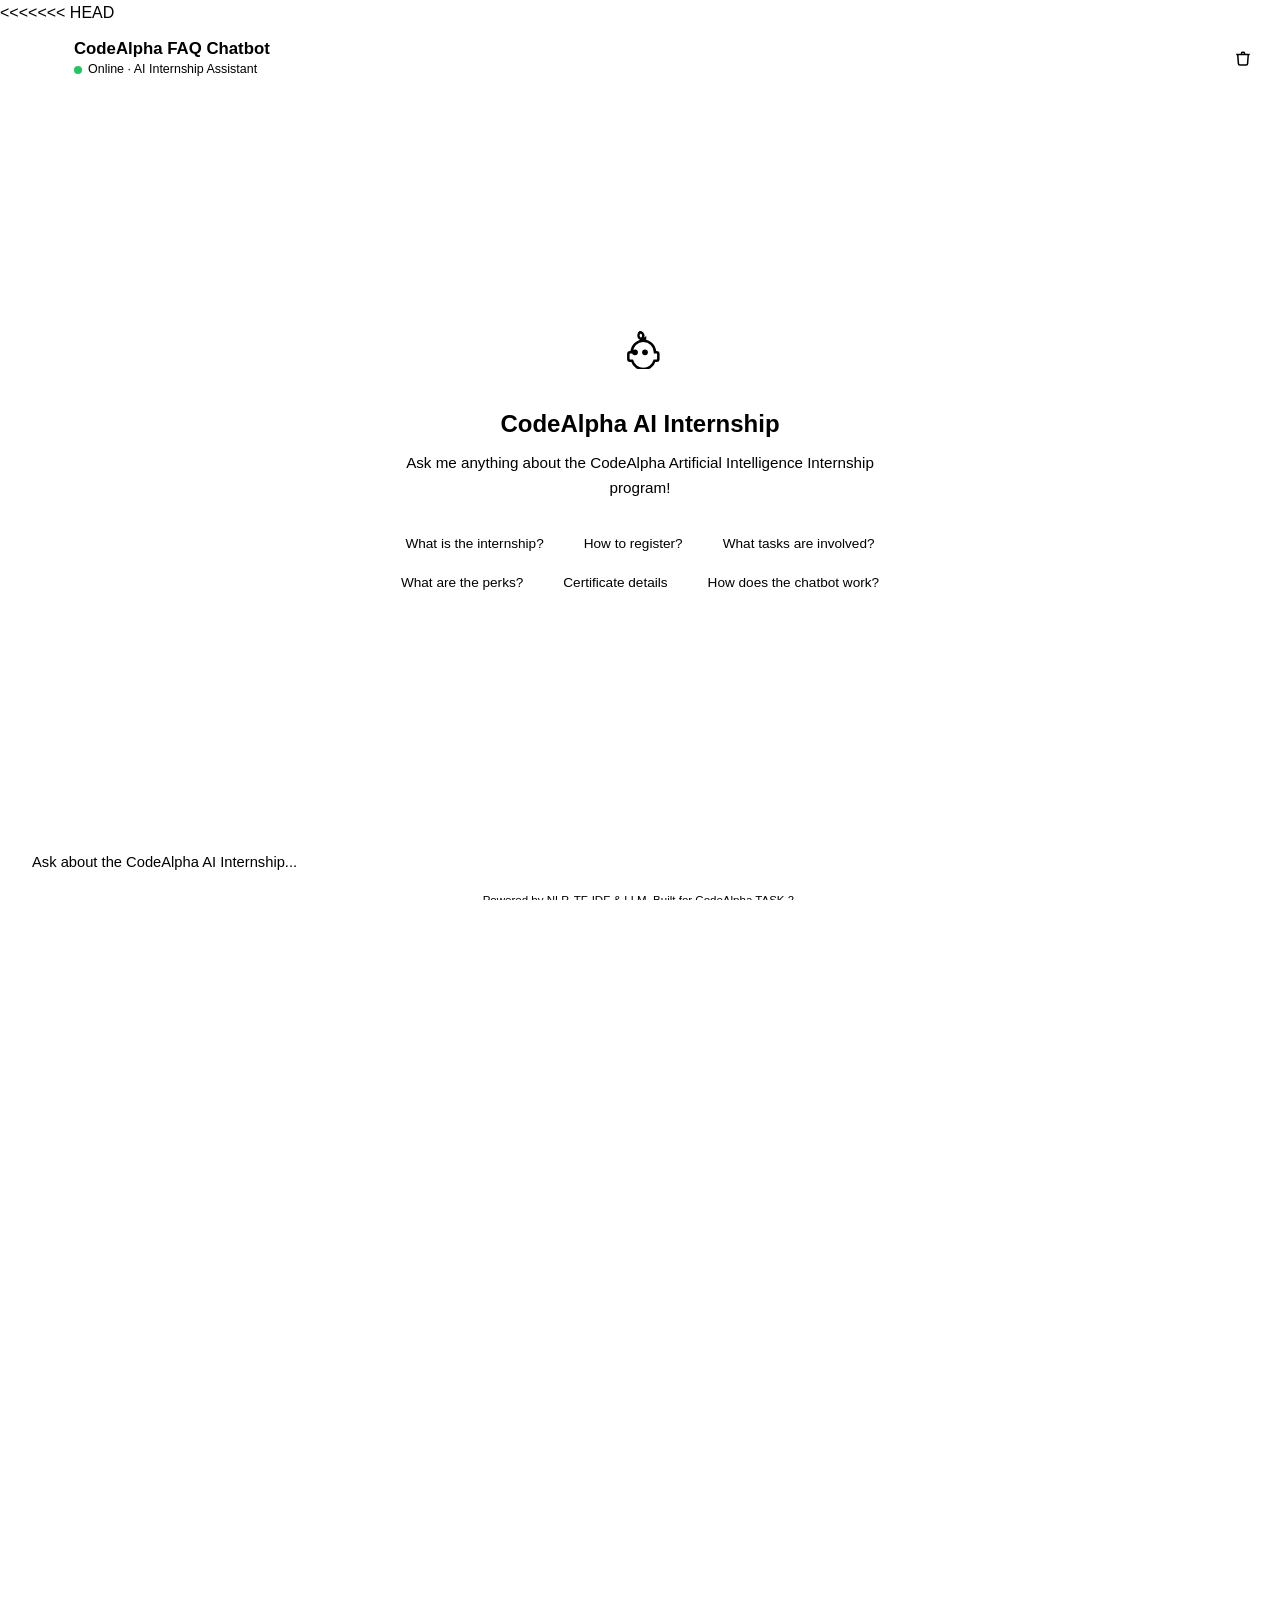
<file: CodeAlpha_FAQ_Chatbot/frontend/index.html>
<<<<<<< HEAD
<!DOCTYPE html>
<html lang="en">
<head>
    <meta charset="UTF-8">
    <meta name="viewport" content="width=device-width, initial-scale=1.0">
    <title>CodeAlpha FAQ Chatbot</title>
    <link rel="stylesheet" href="style.css">
    <!-- Favicon - CodeAlpha inspired -->
    <link rel="icon" href="data:image/svg+xml,<svg xmlns='http://www.w3.org/2000/svg' viewBox='0 0 100 100'><text y='.9em' font-size='90'>🤖</text></svg>">
</head>
<body>
    <!-- ──────────────────────────────────────── -->
    <!-- Main Chat Container                      -->
    <!-- ──────────────────────────────────────── -->
    <div class="chat-container">

        <!-- ──────────────────────────────────── -->
        <!-- Header                                -->
        <!-- ──────────────────────────────────── -->
        <header class="chat-header">
            <div class="header-left">
                <div class="bot-avatar">
                    <svg viewBox="0 0 24 24" fill="none" stroke="currentColor" stroke-width="2">
                        <path d="M12 2a2 2 0 0 1 2 2c0 .74-.4 1.39-1 1.73V7h1a7 7 0 0 1 7 7h1a1 1 0 0 1 1 1v3a1 1 0 0 1-1 1h-1.27A7 7 0 0 1 7.27 19H6a1 1 0 0 1-1-1v-3a1 1 0 0 1 1-1h1a7 7 0 0 1 7-7h1V5.73A2 2 0 0 1 12 2z"/>
                        <circle cx="9" cy="14" r="1" fill="currentColor"/>
                        <circle cx="15" cy="14" r="1" fill="currentColor"/>
                    </svg>
                </div>
                <div class="header-info">
                    <h1>CodeAlpha FAQ Chatbot</h1>
                    <span class="status-indicator">
                        <span class="status-dot"></span>
                        Online &middot; AI Internship Assistant
                    </span>
                </div>
            </div>
            <div class="header-right">
                <button id="clearChat" class="header-btn" title="Clear conversation">
                    <svg viewBox="0 0 24 24" fill="none" stroke="currentColor" stroke-width="2">
                        <polyline points="3 6 5 6 21 6"></polyline>
                        <path d="m19 6-.867 12.142A2 2 0 0 1 16.138 20H7.862a2 2 0 0 1-1.995-1.858L5 6m5 0V4a1 1 0 0 1 1-1h2a1 1 0 0 1 1 1v2"></path>
                    </svg>
                </button>
            </div>
        </header>

        <!-- ──────────────────────────────────── -->
        <!-- Messages Area                         -->
        <!-- ──────────────────────────────────── -->
        <main class="chat-messages" id="chatMessages">

            <!-- Welcome Message (shown on load) -->
            <div class="welcome-screen" id="welcomeScreen">
                <div class="welcome-icon">
                    <svg viewBox="0 0 24 24" fill="none" stroke="currentColor" stroke-width="1.5">
                        <path d="M12 2a2 2 0 0 1 2 2c0 .74-.4 1.39-1 1.73V7h1a7 7 0 0 1 7 7h1a1 1 0 0 1 1 1v3a1 1 0 0 1-1 1h-1.27A7 7 0 0 1 7.27 19H6a1 1 0 0 1-1-1v-3a1 1 0 0 1 1-1h1a7 7 0 0 1 7-7h1V5.73A2 2 0 0 1 12 2z"/>
                        <circle cx="9" cy="14" r="1" fill="currentColor"/>
                        <circle cx="15" cy="14" r="1" fill="currentColor"/>
                    </svg>
                </div>
                <h2>CodeAlpha AI Internship</h2>
                <p>Ask me anything about the CodeAlpha Artificial Intelligence Internship program!</p>
                <div class="suggestion-chips">
                    <button class="chip" data-query="What is the CodeAlpha AI Internship?">What is the internship?</button>
                    <button class="chip" data-query="How do I register for the CodeAlpha AI Internship?">How to register?</button>
                    <button class="chip" data-query="What tasks will I complete during the internship?">What tasks are involved?</button>
                    <button class="chip" data-query="What perks do I get from completing the internship?">What are the perks?</button>
                    <button class="chip" data-query="Will I receive a certificate?">Certificate details</button>
                    <button class="chip" data-query="How does the FAQ chatbot with TF-IDF and Cosine Similarity work?">How does the chatbot work?</button>
                </div>
            </div>

        </main>

        <!-- ──────────────────────────────────── -->
        <!-- Input Area                            -->
        <!-- ──────────────────────────────────── -->
        <footer class="chat-input-area">
            <div class="input-wrapper">
                <textarea
                    id="messageInput"
                    placeholder="Ask about the CodeAlpha AI Internship..."
                    rows="1"
                    maxlength="1000"
                ></textarea>
                <button id="sendButton" class="send-btn" title="Send message" disabled>
                    <svg viewBox="0 0 24 24" fill="none" stroke="currentColor" stroke-width="2">
                        <line x1="22" y1="2" x2="11" y2="13"></line>
                        <polygon points="22 2 15 22 11 13 2 9 22 2"></polygon>
                    </svg>
                </button>
            </div>
            <p class="disclaimer">Powered by NLP, TF-IDF &amp; LLM. Built for CodeAlpha TASK 2.</p>
        </footer>

    </div>

    <!-- JavaScript -->
    <script src="script.js"></script>
</body>
</html>
=======
<!DOCTYPE html>
<html lang="en">
<head>
    <meta charset="UTF-8">
    <meta name="viewport" content="width=device-width, initial-scale=1.0">
    <title>CodeAlpha FAQ Chatbot</title>
    <link rel="stylesheet" href="style.css">
    <!-- Favicon - CodeAlpha inspired -->
    <link rel="icon" href="data:image/svg+xml,<svg xmlns='http://www.w3.org/2000/svg' viewBox='0 0 100 100'><text y='.9em' font-size='90'>🤖</text></svg>">
</head>
<body>
    <!-- ──────────────────────────────────────── -->
    <!-- Main Chat Container                      -->
    <!-- ──────────────────────────────────────── -->
    <div class="chat-container">

        <!-- ──────────────────────────────────── -->
        <!-- Header                                -->
        <!-- ──────────────────────────────────── -->
        <header class="chat-header">
            <div class="header-left">
                <div class="bot-avatar">
                    <svg viewBox="0 0 24 24" fill="none" stroke="currentColor" stroke-width="2">
                        <path d="M12 2a2 2 0 0 1 2 2c0 .74-.4 1.39-1 1.73V7h1a7 7 0 0 1 7 7h1a1 1 0 0 1 1 1v3a1 1 0 0 1-1 1h-1.27A7 7 0 0 1 7.27 19H6a1 1 0 0 1-1-1v-3a1 1 0 0 1 1-1h1a7 7 0 0 1 7-7h1V5.73A2 2 0 0 1 12 2z"/>
                        <circle cx="9" cy="14" r="1" fill="currentColor"/>
                        <circle cx="15" cy="14" r="1" fill="currentColor"/>
                    </svg>
                </div>
                <div class="header-info">
                    <h1>CodeAlpha FAQ Chatbot</h1>
                    <span class="status-indicator">
                        <span class="status-dot"></span>
                        Online &middot; AI Internship Assistant
                    </span>
                </div>
            </div>
            <div class="header-right">
                <button id="clearChat" class="header-btn" title="Clear conversation">
                    <svg viewBox="0 0 24 24" fill="none" stroke="currentColor" stroke-width="2">
                        <polyline points="3 6 5 6 21 6"></polyline>
                        <path d="m19 6-.867 12.142A2 2 0 0 1 16.138 20H7.862a2 2 0 0 1-1.995-1.858L5 6m5 0V4a1 1 0 0 1 1-1h2a1 1 0 0 1 1 1v2"></path>
                    </svg>
                </button>
            </div>
        </header>

        <!-- ──────────────────────────────────── -->
        <!-- Messages Area                         -->
        <!-- ──────────────────────────────────── -->
        <main class="chat-messages" id="chatMessages">

            <!-- Welcome Message (shown on load) -->
            <div class="welcome-screen" id="welcomeScreen">
                <div class="welcome-icon">
                    <svg viewBox="0 0 24 24" fill="none" stroke="currentColor" stroke-width="1.5">
                        <path d="M12 2a2 2 0 0 1 2 2c0 .74-.4 1.39-1 1.73V7h1a7 7 0 0 1 7 7h1a1 1 0 0 1 1 1v3a1 1 0 0 1-1 1h-1.27A7 7 0 0 1 7.27 19H6a1 1 0 0 1-1-1v-3a1 1 0 0 1 1-1h1a7 7 0 0 1 7-7h1V5.73A2 2 0 0 1 12 2z"/>
                        <circle cx="9" cy="14" r="1" fill="currentColor"/>
                        <circle cx="15" cy="14" r="1" fill="currentColor"/>
                    </svg>
                </div>
                <h2>CodeAlpha AI Internship</h2>
                <p>Ask me anything about the CodeAlpha Artificial Intelligence Internship program!</p>
                <div class="suggestion-chips">
                    <button class="chip" data-query="What is the CodeAlpha AI Internship?">What is the internship?</button>
                    <button class="chip" data-query="How do I register for the CodeAlpha AI Internship?">How to register?</button>
                    <button class="chip" data-query="What tasks will I complete during the internship?">What tasks are involved?</button>
                    <button class="chip" data-query="What perks do I get from completing the internship?">What are the perks?</button>
                    <button class="chip" data-query="Will I receive a certificate?">Certificate details</button>
                    <button class="chip" data-query="How does the FAQ chatbot with TF-IDF and Cosine Similarity work?">How does the chatbot work?</button>
                </div>
            </div>

        </main>

        <!-- ──────────────────────────────────── -->
        <!-- Input Area                            -->
        <!-- ──────────────────────────────────── -->
        <footer class="chat-input-area">
            <div class="input-wrapper">
                <textarea
                    id="messageInput"
                    placeholder="Ask about the CodeAlpha AI Internship..."
                    rows="1"
                    maxlength="1000"
                ></textarea>
                <button id="sendButton" class="send-btn" title="Send message" disabled>
                    <svg viewBox="0 0 24 24" fill="none" stroke="currentColor" stroke-width="2">
                        <line x1="22" y1="2" x2="11" y2="13"></line>
                        <polygon points="22 2 15 22 11 13 2 9 22 2"></polygon>
                    </svg>
                </button>
            </div>
            <p class="disclaimer">Powered by NLP, TF-IDF &amp; LLM. Built for CodeAlpha TASK 2.</p>
        </footer>

    </div>

    <!-- JavaScript -->
    <script src="script.js"></script>
</body>
</html>
>>>>>>> 767d4fe4fd49e129a8f58eedc3eddf932e98da9f
</file>
<file: CodeAlpha_FAQ_Chatbot/frontend/style.css>
<<<<<<< HEAD
/* ────────────────────────────────────────────
   CodeAlpha FAQ Chatbot - Modern Chat UI Styles
   ────────────────────────────────────────────
   A clean, ChatGPT-inspired chat interface
   with smooth animations and responsive design.
   ──────────────────────────────────────────── */

/* ────────────────────────────────────────────
   CSS Variables / Design Tokens
   ──────────────────────────────────────────── */
:root {
    /* Primary Colors */
    --primary: #2563eb;
    --primary-hover: #1d4ed8;
    --primary-light: #dbeafe;

    /* Neutral Colors */
    --bg-main: #f8fafc;
    --bg-chat: #ffffff;
    --bg-user-msg: #2563eb;
    --bg-bot-msg: #f1f5f9;
    --bg-input: #ffffff;

    /* Text Colors */
    --text-primary: #0f172a;
    --text-secondary: #475569;
    --text-muted: #94a3b8;
    --text-on-primary: #ffffff;
    --text-bot-msg: #1e293b;

    /* Border & Shadow */
    --border: #e2e8f0;
    --shadow-sm: 0 1px 2px rgba(0, 0, 0, 0.05);
    --shadow-md: 0 4px 6px -1px rgba(0, 0, 0, 0.1);
    --shadow-lg: 0 10px 25px -3px rgba(0, 0, 0, 0.1);

    /* Spacing */
    --chat-max-width: 820px;
    --msg-max-width: 75%;
    --radius-sm: 8px;
    --radius-md: 16px;
    --radius-lg: 24px;
    --radius-full: 9999px;

    /* Transitions */
    --transition-fast: 150ms ease;
    --transition-normal: 250ms ease;
}

/* ────────────────────────────────────────────
   Reset & Base Styles
   ──────────────────────────────────────────── */
*, *::before, *::after {
    margin: 0;
    padding: 0;
    box-sizing: border-box;
}

html, body {
    height: 100%;
    overflow: hidden;
}

body {
    font-family: -apple-system, BlinkMacSystemFont, 'Segoe UI', Roboto, 'Helvetica Neue', Arial, sans-serif;
    background: var(--bg-main);
    color: var(--text-primary);
    line-height: 1.6;
    -webkit-font-smoothing: antialiased;
    -moz-osx-font-smoothing: grayscale;
}

/* ────────────────────────────────────────────
   Chat Container - Full Height Layout
   ──────────────────────────────────────────── */
.chat-container {
    display: flex;
    flex-direction: column;
    height: 100vh;
    max-width: 100%;
    margin: 0 auto;
    background: var(--bg-chat);
}

/* ────────────────────────────────────────────
   Header
   ──────────────────────────────────────────── */
.chat-header {
    display: flex;
    align-items: center;
    justify-content: space-between;
    padding: 12px 20px;
    background: var(--bg-chat);
    border-bottom: 1px solid var(--border);
    box-shadow: var(--shadow-sm);
    z-index: 10;
}

.header-left {
    display: flex;
    align-items: center;
    gap: 12px;
}

.bot-avatar {
    width: 42px;
    height: 42px;
    border-radius: var(--radius-full);
    background: linear-gradient(135deg, var(--primary), #7c3aed);
    display: flex;
    align-items: center;
    justify-content: center;
    flex-shrink: 0;
}

.bot-avatar svg {
    width: 24px;
    height: 24px;
    color: white;
}

.header-info h1 {
    font-size: 1.05rem;
    font-weight: 700;
    color: var(--text-primary);
    line-height: 1.3;
}

.status-indicator {
    display: flex;
    align-items: center;
    gap: 6px;
    font-size: 0.78rem;
    color: var(--text-secondary);
}

.status-dot {
    width: 8px;
    height: 8px;
    border-radius: 50%;
    background: #22c55e;
    animation: pulse-dot 2s infinite;
}

@keyframes pulse-dot {
    0%, 100% { opacity: 1; transform: scale(1); }
    50% { opacity: 0.6; transform: scale(0.85); }
}

.header-right {
    display: flex;
    align-items: center;
    gap: 8px;
}

.header-btn {
    background: none;
    border: 1px solid var(--border);
    border-radius: var(--radius-sm);
    padding: 8px;
    cursor: pointer;
    color: var(--text-secondary);
    transition: all var(--transition-fast);
    display: flex;
    align-items: center;
    justify-content: center;
}

.header-btn:hover {
    background: var(--bg-main);
    color: var(--text-primary);
    border-color: var(--text-muted);
}

.header-btn svg {
    width: 18px;
    height: 18px;
}

/* ────────────────────────────────────────────
   Messages Area
   ──────────────────────────────────────────── */
.chat-messages {
    flex: 1;
    overflow-y: auto;
    padding: 20px;
    display: flex;
    flex-direction: column;
    gap: 4px;
    scroll-behavior: smooth;
}

/* Custom scrollbar */
.chat-messages::-webkit-scrollbar {
    width: 6px;
}

.chat-messages::-webkit-scrollbar-track {
    background: transparent;
}

.chat-messages::-webkit-scrollbar-thumb {
    background: var(--text-muted);
    border-radius: 3px;
}

.chat-messages::-webkit-scrollbar-thumb:hover {
    background: var(--text-secondary);
}

/* ────────────────────────────────────────────
   Welcome Screen
   ──────────────────────────────────────────── */
.welcome-screen {
    display: flex;
    flex-direction: column;
    align-items: center;
    justify-content: center;
    text-align: center;
    padding: 40px 20px;
    flex: 1;
    animation: fadeInUp 0.5s ease;
}

.welcome-icon {
    width: 72px;
    height: 72px;
    border-radius: var(--radius-lg);
    background: linear-gradient(135deg, var(--primary-light), #ede9fe);
    display: flex;
    align-items: center;
    justify-content: center;
    margin-bottom: 20px;
}

.welcome-icon svg {
    width: 40px;
    height: 40px;
    color: var(--primary);
}

.welcome-screen h2 {
    font-size: 1.5rem;
    font-weight: 700;
    color: var(--text-primary);
    margin-bottom: 8px;
}

.welcome-screen p {
    font-size: 0.95rem;
    color: var(--text-secondary);
    margin-bottom: 28px;
    max-width: 480px;
}

/* ────────────────────────────────────────────
   Suggestion Chips
   ──────────────────────────────────────────── */
.suggestion-chips {
    display: flex;
    flex-wrap: wrap;
    gap: 8px;
    justify-content: center;
    max-width: 600px;
}

.chip {
    background: var(--bg-main);
    border: 1px solid var(--border);
    border-radius: var(--radius-full);
    padding: 8px 16px;
    font-size: 0.85rem;
    color: var(--text-secondary);
    cursor: pointer;
    transition: all var(--transition-fast);
    font-family: inherit;
    white-space: nowrap;
}

.chip:hover {
    background: var(--primary-light);
    border-color: var(--primary);
    color: var(--primary);
    transform: translateY(-1px);
}

/* ────────────────────────────────────────────
   Message Bubbles
   ──────────────────────────────────────────── */
.message {
    display: flex;
    gap: 10px;
    max-width: 100%;
    animation: messageIn 0.3s ease;
    padding: 4px 0;
}

.message.user {
    flex-direction: row-reverse;
    justify-content: flex-start;
}

.message.bot {
    flex-direction: row;
    justify-content: flex-start;
}

.message-avatar {
    width: 32px;
    height: 32px;
    border-radius: var(--radius-full);
    display: flex;
    align-items: center;
    justify-content: center;
    flex-shrink: 0;
    margin-top: 4px;
}

.message.user .message-avatar {
    background: linear-gradient(135deg, #6366f1, #8b5cf6);
    color: white;
    font-size: 0.8rem;
    font-weight: 600;
}

.message.bot .message-avatar {
    background: linear-gradient(135deg, var(--primary), #7c3aed);
    color: white;
}

.message.bot .message-avatar svg {
    width: 18px;
    height: 18px;
}

.message-bubble {
    max-width: var(--msg-max-width);
    padding: 12px 16px;
    line-height: 1.6;
    font-size: 0.92rem;
    word-wrap: break-word;
    overflow-wrap: break-word;
}

.message.user .message-bubble {
    background: var(--bg-user-msg);
    color: var(--text-on-primary);
    border-radius: var(--radius-md) var(--radius-md) 4px var(--radius-md);
    align-self: flex-end;
}

.message.bot .message-bubble {
    background: var(--bg-bot-msg);
    color: var(--text-bot-msg);
    border-radius: var(--radius-md) var(--radius-md) var(--radius-md) 4px;
    align-self: flex-start;
}

/* Source badge inside bot messages */
.source-badge {
    display: inline-block;
    font-size: 0.7rem;
    padding: 2px 8px;
    border-radius: var(--radius-full);
    margin-top: 8px;
    font-weight: 500;
    letter-spacing: 0.02em;
}

.source-badge.faq {
    background: #dcfce7;
    color: #15803d;
}

.source-badge.llm {
    background: #fef3c7;
    color: #92400e;
}

/* Similarity score */
.similarity-info {
    display: block;
    font-size: 0.72rem;
    color: var(--text-muted);
    margin-top: 4px;
}

/* ────────────────────────────────────────────
   Typing Indicator
   ──────────────────────────────────────────── */
.typing-indicator {
    display: flex;
    gap: 10px;
    padding: 4px 0;
    animation: messageIn 0.3s ease;
}

.typing-indicator .message-avatar {
    width: 32px;
    height: 32px;
    border-radius: var(--radius-full);
    background: linear-gradient(135deg, var(--primary), #7c3aed);
    display: flex;
    align-items: center;
    justify-content: center;
    flex-shrink: 0;
    margin-top: 4px;
}

.typing-indicator .message-avatar svg {
    width: 18px;
    height: 18px;
    color: white;
}

.typing-dots {
    background: var(--bg-bot-msg);
    border-radius: var(--radius-md) var(--radius-md) var(--radius-md) 4px;
    padding: 14px 18px;
    display: flex;
    gap: 5px;
    align-items: center;
}

.typing-dots span {
    width: 8px;
    height: 8px;
    border-radius: 50%;
    background: var(--text-muted);
    animation: typingBounce 1.4s infinite ease-in-out;
}

.typing-dots span:nth-child(1) { animation-delay: 0s; }
.typing-dots span:nth-child(2) { animation-delay: 0.2s; }
.typing-dots span:nth-child(3) { animation-delay: 0.4s; }

@keyframes typingBounce {
    0%, 60%, 100% { transform: translateY(0); opacity: 0.4; }
    30% { transform: translateY(-6px); opacity: 1; }
}

/* ────────────────────────────────────────────
   Input Area
   ──────────────────────────────────────────── */
.chat-input-area {
    padding: 12px 20px 16px;
    background: var(--bg-chat);
    border-top: 1px solid var(--border);
}

.input-wrapper {
    display: flex;
    align-items: flex-end;
    gap: 10px;
    background: var(--bg-input);
    border: 1.5px solid var(--border);
    border-radius: var(--radius-md);
    padding: 8px 12px;
    transition: border-color var(--transition-fast), box-shadow var(--transition-fast);
    max-width: var(--chat-max-width);
    margin: 0 auto;
}

.input-wrapper:focus-within {
    border-color: var(--primary);
    box-shadow: 0 0 0 3px rgba(37, 99, 235, 0.1);
}

textarea {
    flex: 1;
    border: none;
    outline: none;
    resize: none;
    font-size: 0.92rem;
    font-family: inherit;
    line-height: 1.5;
    color: var(--text-primary);
    background: transparent;
    max-height: 120px;
    min-height: 24px;
}

textarea::placeholder {
    color: var(--text-muted);
}

.send-btn {
    width: 36px;
    height: 36px;
    border-radius: var(--radius-sm);
    border: none;
    background: var(--primary);
    color: white;
    cursor: pointer;
    display: flex;
    align-items: center;
    justify-content: center;
    transition: all var(--transition-fast);
    flex-shrink: 0;
}

.send-btn:hover:not(:disabled) {
    background: var(--primary-hover);
    transform: scale(1.05);
}

.send-btn:disabled {
    background: var(--text-muted);
    cursor: not-allowed;
    opacity: 0.5;
}

.send-btn svg {
    width: 18px;
    height: 18px;
}

.disclaimer {
    text-align: center;
    font-size: 0.72rem;
    color: var(--text-muted);
    margin-top: 8px;
}

/* ────────────────────────────────────────────
   Error Message
   ──────────────────────────────────────────── */
.error-bubble {
    background: #fef2f2 !important;
    color: #991b1b !important;
    border: 1px solid #fecaca;
}

/* ────────────────────────────────────────────
   Animations
   ──────────────────────────────────────────── */
@keyframes fadeInUp {
    from {
        opacity: 0;
        transform: translateY(12px);
    }
    to {
        opacity: 1;
        transform: translateY(0);
    }
}

@keyframes messageIn {
    from {
        opacity: 0;
        transform: translateY(8px);
    }
    to {
        opacity: 1;
        transform: translateY(0);
    }
}

/* ────────────────────────────────────────────
   Responsive Design
   ──────────────────────────────────────────── */
@media (max-width: 640px) {
    .chat-header {
        padding: 10px 14px;
    }

    .header-info h1 {
        font-size: 0.95rem;
    }

    .status-indicator {
        font-size: 0.72rem;
    }

    .chat-messages {
        padding: 14px;
    }

    .welcome-screen {
        padding: 24px 16px;
    }

    .welcome-screen h2 {
        font-size: 1.25rem;
    }

    .message-bubble {
        max-width: 85%;
    }

    .suggestion-chips {
        gap: 6px;
    }

    .chip {
        font-size: 0.78rem;
        padding: 6px 12px;
    }

    .chat-input-area {
        padding: 10px 14px 14px;
    }

    .input-wrapper {
        padding: 6px 10px;
    }

    textarea {
        font-size: 0.88rem;
    }
}

@media (max-width: 380px) {
    .bot-avatar {
        width: 36px;
        height: 36px;
    }

    .header-info h1 {
        font-size: 0.88rem;
    }

    .message-avatar {
        width: 28px;
        height: 28px;
    }
}
=======
/* ────────────────────────────────────────────
   CodeAlpha FAQ Chatbot - Modern Chat UI Styles
   ────────────────────────────────────────────
   A clean, ChatGPT-inspired chat interface
   with smooth animations and responsive design.
   ──────────────────────────────────────────── */

/* ────────────────────────────────────────────
   CSS Variables / Design Tokens
   ──────────────────────────────────────────── */
:root {
    /* Primary Colors */
    --primary: #2563eb;
    --primary-hover: #1d4ed8;
    --primary-light: #dbeafe;

    /* Neutral Colors */
    --bg-main: #f8fafc;
    --bg-chat: #ffffff;
    --bg-user-msg: #2563eb;
    --bg-bot-msg: #f1f5f9;
    --bg-input: #ffffff;

    /* Text Colors */
    --text-primary: #0f172a;
    --text-secondary: #475569;
    --text-muted: #94a3b8;
    --text-on-primary: #ffffff;
    --text-bot-msg: #1e293b;

    /* Border & Shadow */
    --border: #e2e8f0;
    --shadow-sm: 0 1px 2px rgba(0, 0, 0, 0.05);
    --shadow-md: 0 4px 6px -1px rgba(0, 0, 0, 0.1);
    --shadow-lg: 0 10px 25px -3px rgba(0, 0, 0, 0.1);

    /* Spacing */
    --chat-max-width: 820px;
    --msg-max-width: 75%;
    --radius-sm: 8px;
    --radius-md: 16px;
    --radius-lg: 24px;
    --radius-full: 9999px;

    /* Transitions */
    --transition-fast: 150ms ease;
    --transition-normal: 250ms ease;
}

/* ────────────────────────────────────────────
   Reset & Base Styles
   ──────────────────────────────────────────── */
*, *::before, *::after {
    margin: 0;
    padding: 0;
    box-sizing: border-box;
}

html, body {
    height: 100%;
    overflow: hidden;
}

body {
    font-family: -apple-system, BlinkMacSystemFont, 'Segoe UI', Roboto, 'Helvetica Neue', Arial, sans-serif;
    background: var(--bg-main);
    color: var(--text-primary);
    line-height: 1.6;
    -webkit-font-smoothing: antialiased;
    -moz-osx-font-smoothing: grayscale;
}

/* ────────────────────────────────────────────
   Chat Container - Full Height Layout
   ──────────────────────────────────────────── */
.chat-container {
    display: flex;
    flex-direction: column;
    height: 100vh;
    max-width: 100%;
    margin: 0 auto;
    background: var(--bg-chat);
}

/* ────────────────────────────────────────────
   Header
   ──────────────────────────────────────────── */
.chat-header {
    display: flex;
    align-items: center;
    justify-content: space-between;
    padding: 12px 20px;
    background: var(--bg-chat);
    border-bottom: 1px solid var(--border);
    box-shadow: var(--shadow-sm);
    z-index: 10;
}

.header-left {
    display: flex;
    align-items: center;
    gap: 12px;
}

.bot-avatar {
    width: 42px;
    height: 42px;
    border-radius: var(--radius-full);
    background: linear-gradient(135deg, var(--primary), #7c3aed);
    display: flex;
    align-items: center;
    justify-content: center;
    flex-shrink: 0;
}

.bot-avatar svg {
    width: 24px;
    height: 24px;
    color: white;
}

.header-info h1 {
    font-size: 1.05rem;
    font-weight: 700;
    color: var(--text-primary);
    line-height: 1.3;
}

.status-indicator {
    display: flex;
    align-items: center;
    gap: 6px;
    font-size: 0.78rem;
    color: var(--text-secondary);
}

.status-dot {
    width: 8px;
    height: 8px;
    border-radius: 50%;
    background: #22c55e;
    animation: pulse-dot 2s infinite;
}

@keyframes pulse-dot {
    0%, 100% { opacity: 1; transform: scale(1); }
    50% { opacity: 0.6; transform: scale(0.85); }
}

.header-right {
    display: flex;
    align-items: center;
    gap: 8px;
}

.header-btn {
    background: none;
    border: 1px solid var(--border);
    border-radius: var(--radius-sm);
    padding: 8px;
    cursor: pointer;
    color: var(--text-secondary);
    transition: all var(--transition-fast);
    display: flex;
    align-items: center;
    justify-content: center;
}

.header-btn:hover {
    background: var(--bg-main);
    color: var(--text-primary);
    border-color: var(--text-muted);
}

.header-btn svg {
    width: 18px;
    height: 18px;
}

/* ────────────────────────────────────────────
   Messages Area
   ──────────────────────────────────────────── */
.chat-messages {
    flex: 1;
    overflow-y: auto;
    padding: 20px;
    display: flex;
    flex-direction: column;
    gap: 4px;
    scroll-behavior: smooth;
}

/* Custom scrollbar */
.chat-messages::-webkit-scrollbar {
    width: 6px;
}

.chat-messages::-webkit-scrollbar-track {
    background: transparent;
}

.chat-messages::-webkit-scrollbar-thumb {
    background: var(--text-muted);
    border-radius: 3px;
}

.chat-messages::-webkit-scrollbar-thumb:hover {
    background: var(--text-secondary);
}

/* ────────────────────────────────────────────
   Welcome Screen
   ──────────────────────────────────────────── */
.welcome-screen {
    display: flex;
    flex-direction: column;
    align-items: center;
    justify-content: center;
    text-align: center;
    padding: 40px 20px;
    flex: 1;
    animation: fadeInUp 0.5s ease;
}

.welcome-icon {
    width: 72px;
    height: 72px;
    border-radius: var(--radius-lg);
    background: linear-gradient(135deg, var(--primary-light), #ede9fe);
    display: flex;
    align-items: center;
    justify-content: center;
    margin-bottom: 20px;
}

.welcome-icon svg {
    width: 40px;
    height: 40px;
    color: var(--primary);
}

.welcome-screen h2 {
    font-size: 1.5rem;
    font-weight: 700;
    color: var(--text-primary);
    margin-bottom: 8px;
}

.welcome-screen p {
    font-size: 0.95rem;
    color: var(--text-secondary);
    margin-bottom: 28px;
    max-width: 480px;
}

/* ────────────────────────────────────────────
   Suggestion Chips
   ──────────────────────────────────────────── */
.suggestion-chips {
    display: flex;
    flex-wrap: wrap;
    gap: 8px;
    justify-content: center;
    max-width: 600px;
}

.chip {
    background: var(--bg-main);
    border: 1px solid var(--border);
    border-radius: var(--radius-full);
    padding: 8px 16px;
    font-size: 0.85rem;
    color: var(--text-secondary);
    cursor: pointer;
    transition: all var(--transition-fast);
    font-family: inherit;
    white-space: nowrap;
}

.chip:hover {
    background: var(--primary-light);
    border-color: var(--primary);
    color: var(--primary);
    transform: translateY(-1px);
}

/* ────────────────────────────────────────────
   Message Bubbles
   ──────────────────────────────────────────── */
.message {
    display: flex;
    gap: 10px;
    max-width: 100%;
    animation: messageIn 0.3s ease;
    padding: 4px 0;
}

.message.user {
    flex-direction: row-reverse;
    justify-content: flex-start;
}

.message.bot {
    flex-direction: row;
    justify-content: flex-start;
}

.message-avatar {
    width: 32px;
    height: 32px;
    border-radius: var(--radius-full);
    display: flex;
    align-items: center;
    justify-content: center;
    flex-shrink: 0;
    margin-top: 4px;
}

.message.user .message-avatar {
    background: linear-gradient(135deg, #6366f1, #8b5cf6);
    color: white;
    font-size: 0.8rem;
    font-weight: 600;
}

.message.bot .message-avatar {
    background: linear-gradient(135deg, var(--primary), #7c3aed);
    color: white;
}

.message.bot .message-avatar svg {
    width: 18px;
    height: 18px;
}

.message-bubble {
    max-width: var(--msg-max-width);
    padding: 12px 16px;
    line-height: 1.6;
    font-size: 0.92rem;
    word-wrap: break-word;
    overflow-wrap: break-word;
}

.message.user .message-bubble {
    background: var(--bg-user-msg);
    color: var(--text-on-primary);
    border-radius: var(--radius-md) var(--radius-md) 4px var(--radius-md);
    align-self: flex-end;
}

.message.bot .message-bubble {
    background: var(--bg-bot-msg);
    color: var(--text-bot-msg);
    border-radius: var(--radius-md) var(--radius-md) var(--radius-md) 4px;
    align-self: flex-start;
}

/* Source badge inside bot messages */
.source-badge {
    display: inline-block;
    font-size: 0.7rem;
    padding: 2px 8px;
    border-radius: var(--radius-full);
    margin-top: 8px;
    font-weight: 500;
    letter-spacing: 0.02em;
}

.source-badge.faq {
    background: #dcfce7;
    color: #15803d;
}

.source-badge.llm {
    background: #fef3c7;
    color: #92400e;
}

/* Similarity score */
.similarity-info {
    display: block;
    font-size: 0.72rem;
    color: var(--text-muted);
    margin-top: 4px;
}

/* ────────────────────────────────────────────
   Typing Indicator
   ──────────────────────────────────────────── */
.typing-indicator {
    display: flex;
    gap: 10px;
    padding: 4px 0;
    animation: messageIn 0.3s ease;
}

.typing-indicator .message-avatar {
    width: 32px;
    height: 32px;
    border-radius: var(--radius-full);
    background: linear-gradient(135deg, var(--primary), #7c3aed);
    display: flex;
    align-items: center;
    justify-content: center;
    flex-shrink: 0;
    margin-top: 4px;
}

.typing-indicator .message-avatar svg {
    width: 18px;
    height: 18px;
    color: white;
}

.typing-dots {
    background: var(--bg-bot-msg);
    border-radius: var(--radius-md) var(--radius-md) var(--radius-md) 4px;
    padding: 14px 18px;
    display: flex;
    gap: 5px;
    align-items: center;
}

.typing-dots span {
    width: 8px;
    height: 8px;
    border-radius: 50%;
    background: var(--text-muted);
    animation: typingBounce 1.4s infinite ease-in-out;
}

.typing-dots span:nth-child(1) { animation-delay: 0s; }
.typing-dots span:nth-child(2) { animation-delay: 0.2s; }
.typing-dots span:nth-child(3) { animation-delay: 0.4s; }

@keyframes typingBounce {
    0%, 60%, 100% { transform: translateY(0); opacity: 0.4; }
    30% { transform: translateY(-6px); opacity: 1; }
}

/* ────────────────────────────────────────────
   Input Area
   ──────────────────────────────────────────── */
.chat-input-area {
    padding: 12px 20px 16px;
    background: var(--bg-chat);
    border-top: 1px solid var(--border);
}

.input-wrapper {
    display: flex;
    align-items: flex-end;
    gap: 10px;
    background: var(--bg-input);
    border: 1.5px solid var(--border);
    border-radius: var(--radius-md);
    padding: 8px 12px;
    transition: border-color var(--transition-fast), box-shadow var(--transition-fast);
    max-width: var(--chat-max-width);
    margin: 0 auto;
}

.input-wrapper:focus-within {
    border-color: var(--primary);
    box-shadow: 0 0 0 3px rgba(37, 99, 235, 0.1);
}

textarea {
    flex: 1;
    border: none;
    outline: none;
    resize: none;
    font-size: 0.92rem;
    font-family: inherit;
    line-height: 1.5;
    color: var(--text-primary);
    background: transparent;
    max-height: 120px;
    min-height: 24px;
}

textarea::placeholder {
    color: var(--text-muted);
}

.send-btn {
    width: 36px;
    height: 36px;
    border-radius: var(--radius-sm);
    border: none;
    background: var(--primary);
    color: white;
    cursor: pointer;
    display: flex;
    align-items: center;
    justify-content: center;
    transition: all var(--transition-fast);
    flex-shrink: 0;
}

.send-btn:hover:not(:disabled) {
    background: var(--primary-hover);
    transform: scale(1.05);
}

.send-btn:disabled {
    background: var(--text-muted);
    cursor: not-allowed;
    opacity: 0.5;
}

.send-btn svg {
    width: 18px;
    height: 18px;
}

.disclaimer {
    text-align: center;
    font-size: 0.72rem;
    color: var(--text-muted);
    margin-top: 8px;
}

/* ────────────────────────────────────────────
   Error Message
   ──────────────────────────────────────────── */
.error-bubble {
    background: #fef2f2 !important;
    color: #991b1b !important;
    border: 1px solid #fecaca;
}

/* ────────────────────────────────────────────
   Animations
   ──────────────────────────────────────────── */
@keyframes fadeInUp {
    from {
        opacity: 0;
        transform: translateY(12px);
    }
    to {
        opacity: 1;
        transform: translateY(0);
    }
}

@keyframes messageIn {
    from {
        opacity: 0;
        transform: translateY(8px);
    }
    to {
        opacity: 1;
        transform: translateY(0);
    }
}

/* ────────────────────────────────────────────
   Responsive Design
   ──────────────────────────────────────────── */
@media (max-width: 640px) {
    .chat-header {
        padding: 10px 14px;
    }

    .header-info h1 {
        font-size: 0.95rem;
    }

    .status-indicator {
        font-size: 0.72rem;
    }

    .chat-messages {
        padding: 14px;
    }

    .welcome-screen {
        padding: 24px 16px;
    }

    .welcome-screen h2 {
        font-size: 1.25rem;
    }

    .message-bubble {
        max-width: 85%;
    }

    .suggestion-chips {
        gap: 6px;
    }

    .chip {
        font-size: 0.78rem;
        padding: 6px 12px;
    }

    .chat-input-area {
        padding: 10px 14px 14px;
    }

    .input-wrapper {
        padding: 6px 10px;
    }

    textarea {
        font-size: 0.88rem;
    }
}

@media (max-width: 380px) {
    .bot-avatar {
        width: 36px;
        height: 36px;
    }

    .header-info h1 {
        font-size: 0.88rem;
    }

    .message-avatar {
        width: 28px;
        height: 28px;
    }
}
>>>>>>> 767d4fe4fd49e129a8f58eedc3eddf932e98da9f
</file>
